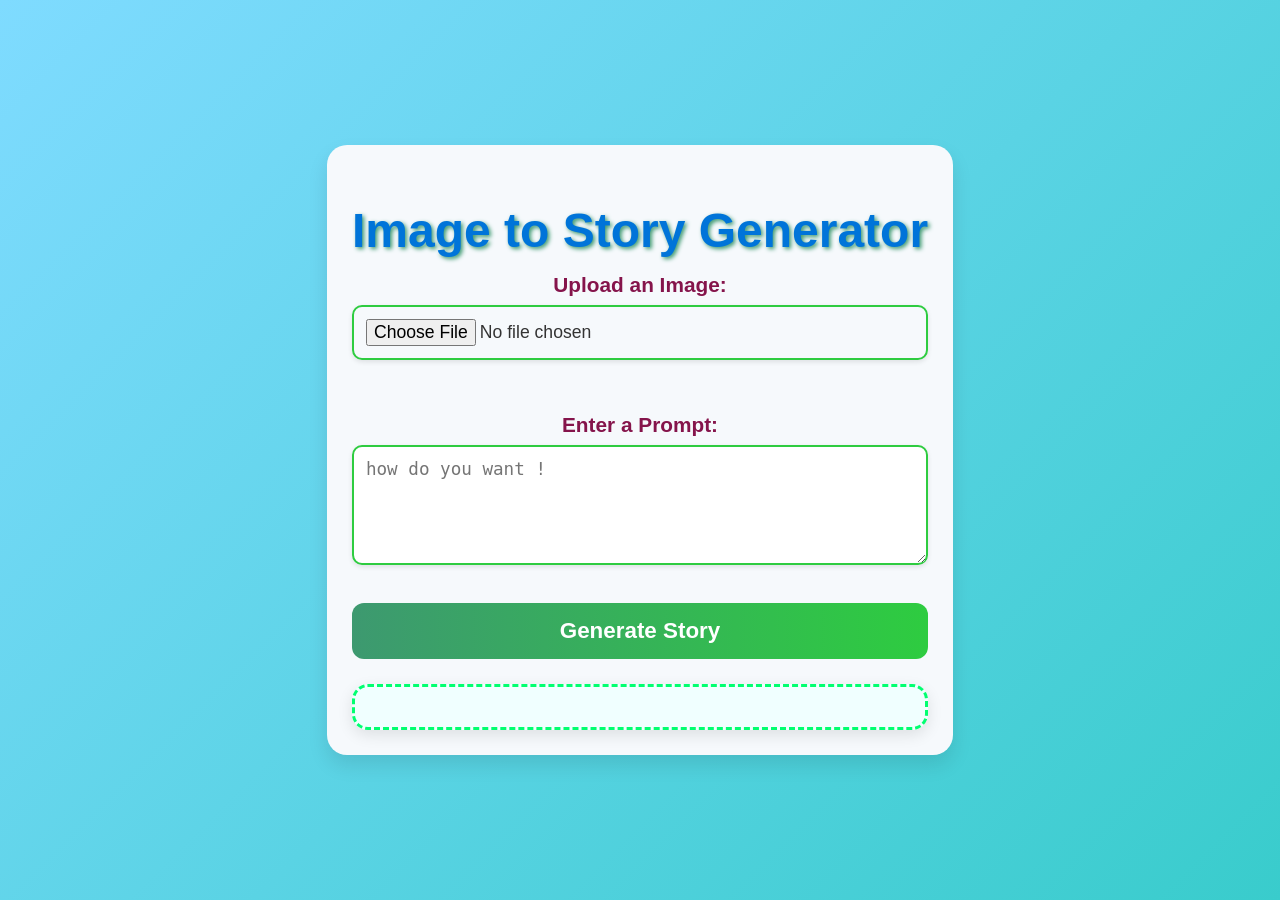
<file: index.html>
<html lang="en">
<head>
    <meta charset="UTF-8">
    <meta name="viewport" content="width=device-width, initial-scale=1.0">
    <title>Image to Story Generator</title>
    <link rel="stylesheet" href="style.css">
</head>
<body>
    <div class="container">
        <h1>Image to Story Generator</h1>
        <form id="storyForm">
            <label for="image">Upload an Image:</label>
            <input type="file" id="image" name="image" accept="image/*" required><br><br>

            <label for="prompt">Enter a Prompt:</label>
            <textarea id="prompt" name="prompt" placeholder="how do you want !" required></textarea><br><br>

            <button type="submit">Generate Story</button>
        </form>
        <div id="output"></div>
    </div>
    <script src="script.js"></script>
</body>
</html>
</file>
<file: style.css>
/* General styles */
body {
    font-family: 'Poppins', sans-serif;
    margin: 0;
    padding: 0;
    display: flex;
    justify-content: center;
    align-items: center;
    min-height: 100vh;
    background: linear-gradient(135deg, #7FDBFF, #39CCCC);
    color: #222;
    overflow-x: hidden;
}

.container {
    max-width: 700px;
    background: #F6F9FC;
    padding: 25px;
    border-radius: 20px;
    box-shadow: 0 10px 20px rgba(0, 0, 0, 0.1);
    text-align: center;
    animation: fadeIn 1s ease-in-out;
}

@keyframes fadeIn {
    from {
        opacity: 0;
        transform: translateY(20px);
    }
    to {
        opacity: 1;
        transform: translateY(0);
    }
}

h1 {
    text-align: center;
    color: #0074D9;
    text-shadow: 2px 2px 4px #3D9970;
    font-size: 3rem;
    margin-bottom: 10px;
}

label {
    font-weight: bold;
    display: block;
    margin-top: 15px;
    font-size: 1.3rem;
    color: #85144b;
}

textarea, input {
    width: 100%;
    padding: 12px;
    margin-top: 8px;
    margin-bottom: 20px;
    border: 2px solid #2ECC40;
    border-radius: 10px;
    font-size: 1.1rem;
    color: #333;
    box-shadow: 0 2px 5px rgba(0, 0, 0, 0.1);
    transition: border-color 0.3s;
}

textarea:focus, input:focus {
    border-color: #01FF70;
    outline: none;
}

textarea {
    min-height: 120px;
}

button {
    width: 100%;
    padding: 15px;
    background: linear-gradient(90deg, #3D9970, #2ECC40);
    color: white;
    border: none;
    border-radius: 12px;
    font-size: 1.4rem;
    cursor: pointer;
    transition: background 0.3s, transform 0.2s;
    font-weight: bold;
}

button:hover {
    background: linear-gradient(90deg, #2ECC40, #3D9970);
    transform: scale(1.05);
    box-shadow: 0 5px 15px rgba(0, 0, 0, 0.1);
}

#output {
    margin-top: 25px;
    padding: 20px;
    background: rgba(240, 255, 255, 0.95);
    border: 3px dashed #01FF70;
    border-radius: 16px;
    font-size: 1.3rem;
    color: #111;
    font-style: italic;
    box-shadow: 0 5px 15px rgba(0, 0, 0, 0.1);
}

footer {
    text-align: center;
    padding: 15px;
    background-color: #39CCCC;
    color: white;
    margin-top: 25px;
    box-shadow: 0 -5px 10px rgba(0, 0, 0, 0.1);
    font-size: 1.2rem;
    border-radius: 0 0 20px 20px;
}
</file>
